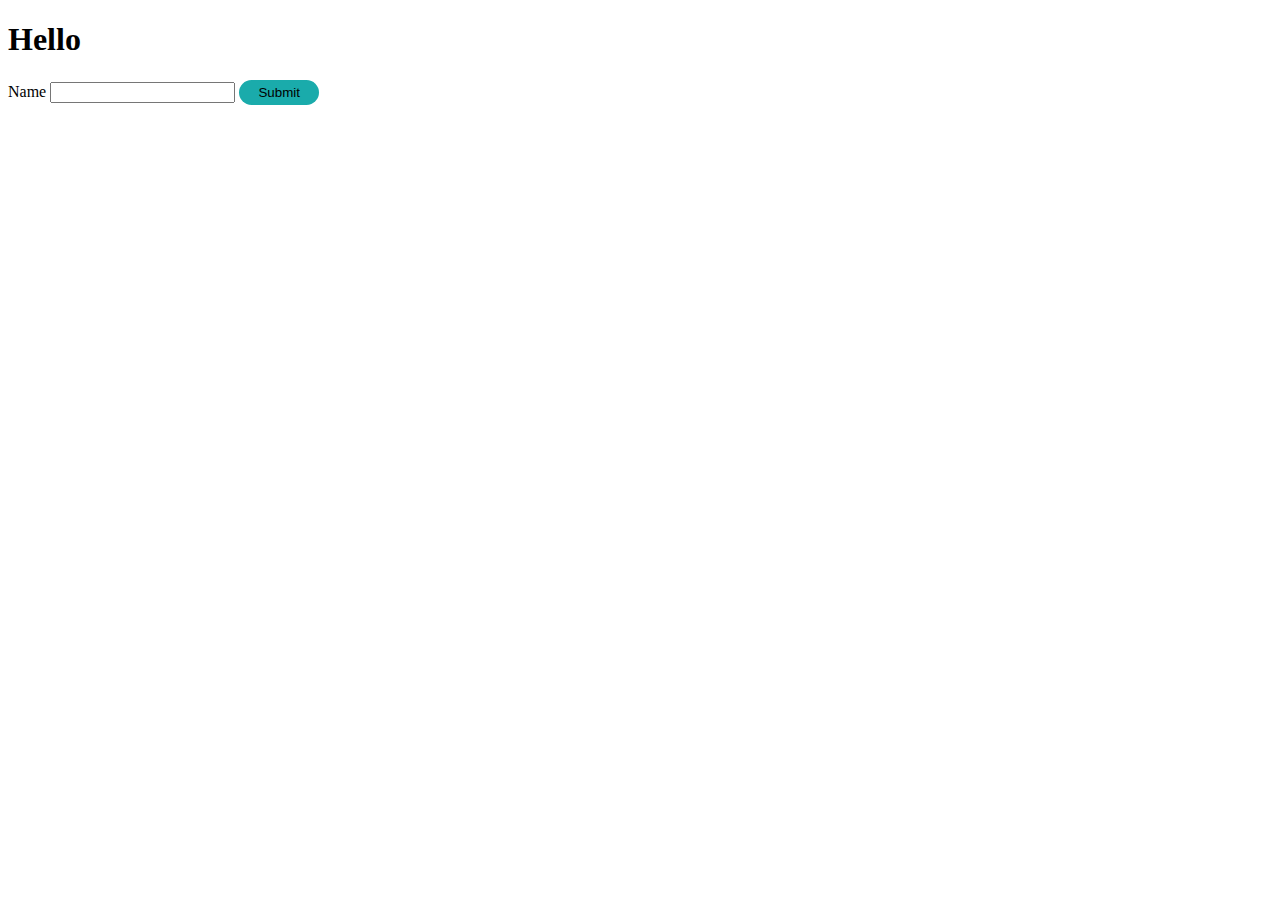
<file: index.html>
<!DOCTYPE html>
<html lang="en">
<head>
    <link rel="stylesheet" href="index.css">
    <meta charset="UTF-8">
    <meta name="viewport" content="width=device-width, initial-scale=1.0">
    <title>Document</title>
</head>
<body>
    <h1 id="heading">Hello</h1>
    <h1 id="heading2"></h1>
    <label> Name </label>
    <input id="input">
    <button id="b1" class="b1">Submit</button>
    <script src="index.js"></script>
</body>
</html>
</file>
<file: index.css>
.b1{
    background-color: rgb(26, 171, 171);
    border-radius: 20px ;
    border: none;
    width: 80px;
    height: 25px;
}
.b1:hover{
    cursor: pointer;
}
</file>
